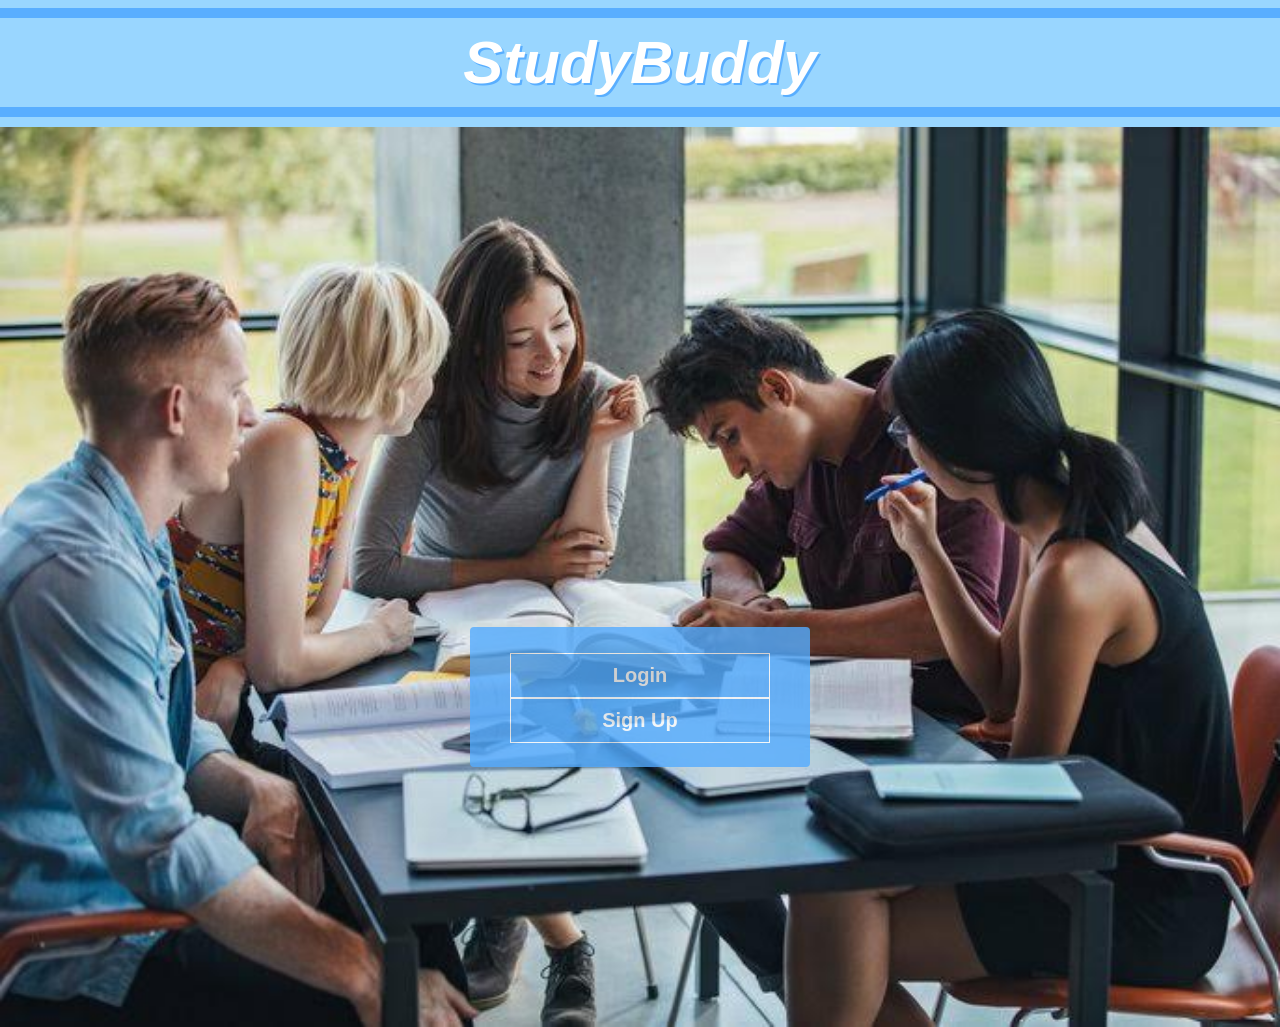
<file: src/index.html>
<html>
    <head>
        <title>StudyBuddy</title>
        <link rel="stylesheet" href="../css/style.css" type="text/css"/>
    </head>
    <body>
        <div id="header">
            StudyBuddy
        </div>
        <div id="centerScreen">
            <div id="loginWrapper">
                <ul>
                    <li><a onclick="document.getElementById('id01').style.display='block'">Login</a></li>
                    <li><a href="./signup.html">Sign Up</a></li>
                </ul>
                <div id="id01" class="modal">
  
                    <form class="modal-content animate" method="post" action="../functions/verifyUsername.php">
                        <div class="container">
                            <label><b>Email</b></label>
                            <input type="text" placeholder="Enter Email" name="email" required>

                            <label><b>Password</b></label>
                            <input type="password" placeholder="Enter Password" name="psw" required>

                            <button type="submit" name="submit">Login</button>
                            <input type="checkbox" checked="checked"> Remember me
                            
                            <button type="button" onclick="document.getElementById('id01').style.display='none'" class="cancelbtn">Cancel</button>
                        </div>

                        <div class="container">
                        </div>
                    </form>
                </div>
            </div>
        </div>
    </body>
</html>
</file>
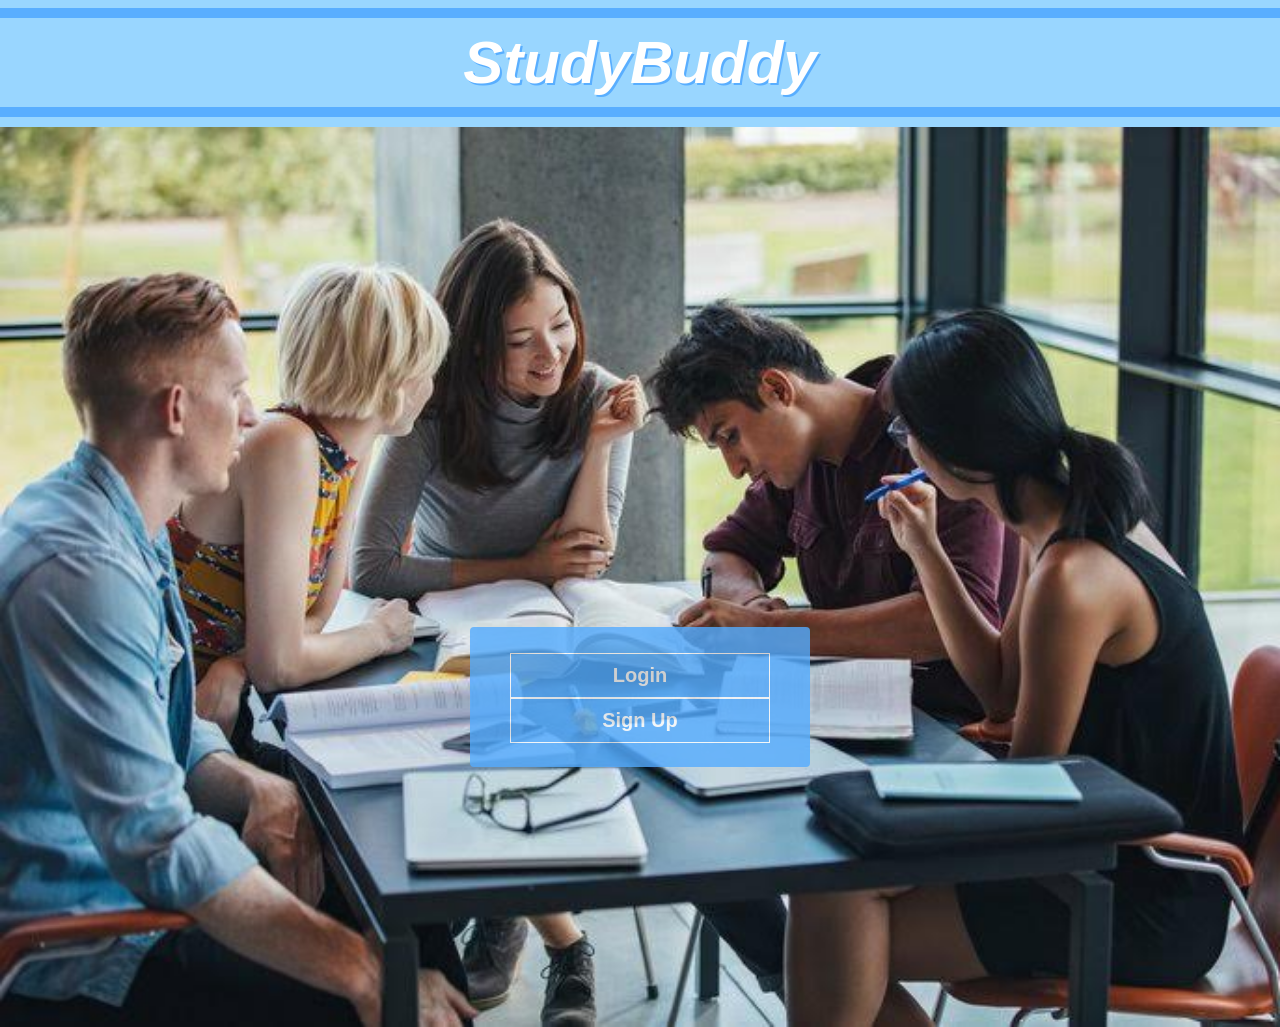
<file: indexCookieTest.html>
<html>
    <head>
        <title>StudyBuddy</title>
        <link rel="stylesheet" href="../css/style.css" type="text/css"/>
    </head>
    <body>
        <script>
        function setUnameCookie() {
            var str1 = "uname="
            var str2 = document.getElementById("uname").value;
            document.cookie = str1.concat(str2);
            console.log(document.cookie);
        }
        </script>
        <div id="header">
            StudyBuddy
        </div>
        <div id="centerScreen">
            <div id="loginWrapper">
                <ul>
                    <li><a onclick="document.getElementById('id01').style.display='block'">Login</a></li>
                    <li><a href="./signup.html">Sign Up</a></li>
                </ul>
                <div id="id01" class="modal">
  
                    <form class="modal-content animate" method="post" action="../functions/verifyUsername.php">
                        <div class="container">
                            <label><b>Email</b></label>
                            <input type="text" placeholder="Enter Email" name="email" required>

                            <label><b>Password</b></label>
                            <input type="password" placeholder="Enter Password" name="psw" required>

                            <button type="submit" name="submit" onclick="setUnameCookie()">Login</button>
                            <input type="checkbox" checked="checked"> Remember me
                            
                            <button type="button" onclick="document.getElementById('id01').style.display='none'" class="cancelbtn">Cancel</button>
                        </div>

                        <div class="container">
                        </div>
                    </form>
                </div>
            </div>
        </div>
    </body>
</html>
</file>
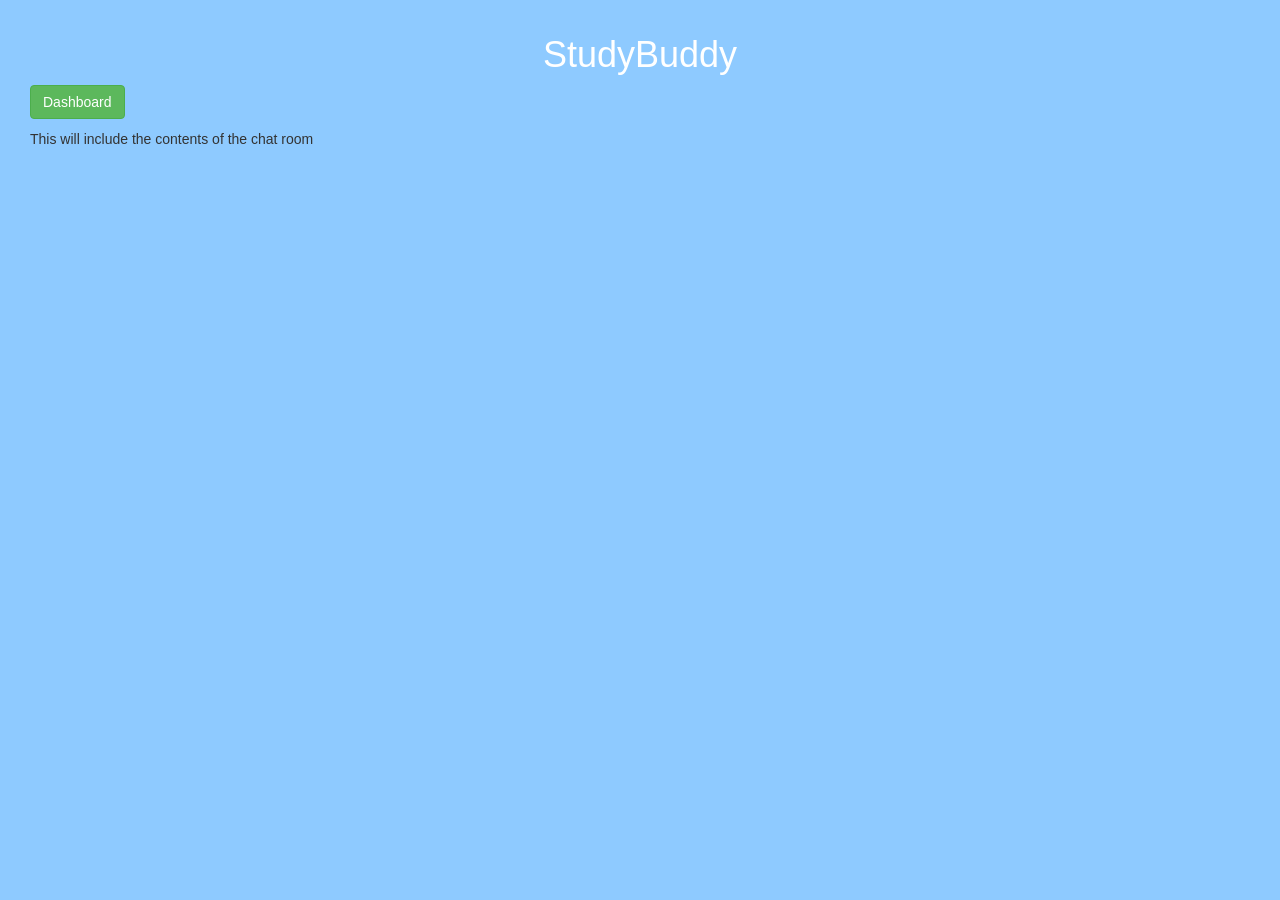
<file: StudyBuddyHomePage.html>
<!DOCTYPE html>
<html lang="en">
<head>
    <title>StudyBuddy</title>
    <meta charset="utf-8">
    <meta name="viewport" content="width=device-width, initial-scale=1">
    <link rel="stylesheet" href="http://maxcdn.bootstrapcdn.com/bootstrap/3.3.4/css/bootstrap.min.css">
    <script src="https://ajax.googleapis.com/ajax/libs/jquery/1.11.3/jquery.min.js"></script>
    <script src="http://maxcdn.bootstrapcdn.com/bootstrap/3.3.4/js/bootstrap.min.js"></script>
    <link rel="stylesheet" href="sidebar.css">
</head>

<body style="background-color:#8ecaff;" id="index">

    <div id="wrapper">

        <!-- Sidebar -->
        <div id="sidebar-wrapper">
            <ul class="sidebar-nav">
                <li><a href="#">Chatrooms</a></li>
                <li><a href="#">Search</a></li>
                <li><a href="#">Profile</a></li>
                <li><a href="#">Settings</a></li>
                <li><a href="#">Logout</a></li>
            </ul>
        </div>


        <!-- Content -->
        <div id="page-content-wrapper">
            <div class="container-fluid">
                <div class="row">
                    <div class="col-lg-12">

                    <!--
                        <div class="row">
                            <div>
                                <img src="books.png" class="img-responsive" width="150" height="150" align="" style="padding-left: 10px; float: left;">
                                <i style="float: left; padding-left: 10px;"><h1>StudyBuddy</h1></i>
                                <img src="books.png" class="img-responsive" width="150" height="150" style="margin-left: 10px; float: left;">
                                <div style="clear: both"/>

                            </div>
                        </div>
                      -->

                        <h1 style="color: white; text-align: center;">StudyBuddy</h1>


                        <a href="#" class="btn btn-success" id="menu-toggle">Dashboard</a>

                        <p></p>
                        <p>This will include the contents of the chat room</p>

                    </div>
                </div>
            </div>
        </div>


    </div>

    <!-- Menu Toggle JavaScript -->
    <script>
        $("#menu-toggle").click(function (e) {
            e.preventDefault(); <!-- prevent the default action of clicking a button = going to a URL -->
            $("#wrapper").toggleClass("menuDisplayed");
        });

    </script>





</body>
</html>
</file>
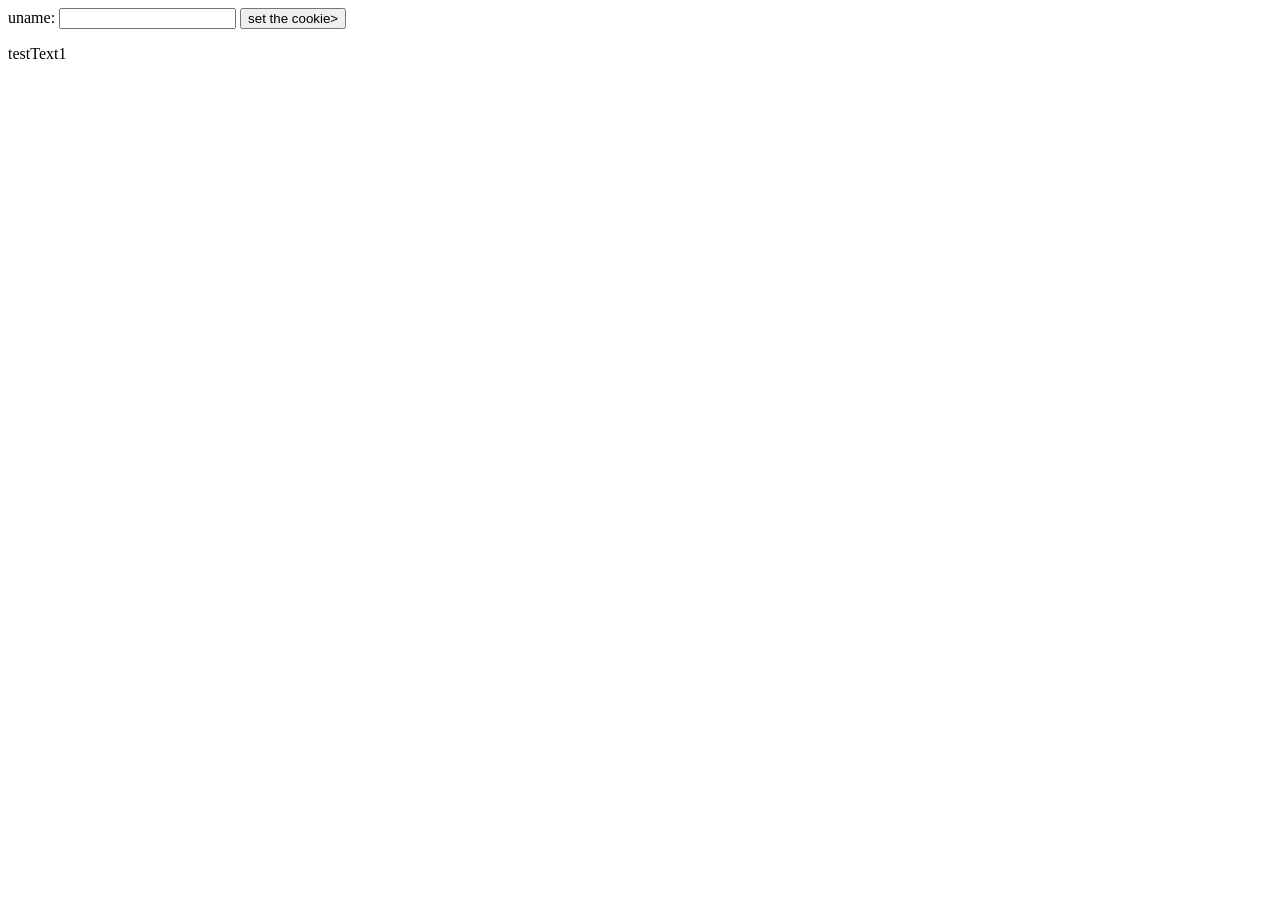
<file: test2.html>
<!DOCTYPE html>
<html>
<body>
uname: <input type="text" id="uname">

<script>
function setUnameCookie() {
	var str1 = "uname="
	var str2 = document.getElementById("uname").value;
	document.cookie = str1.concat(str2);
	console.log(document.cookie);
}
</script>

<button onclick="setUnameCookie()">set the cookie></button>
<p>testText1</p>
</body>
</html>
</file>
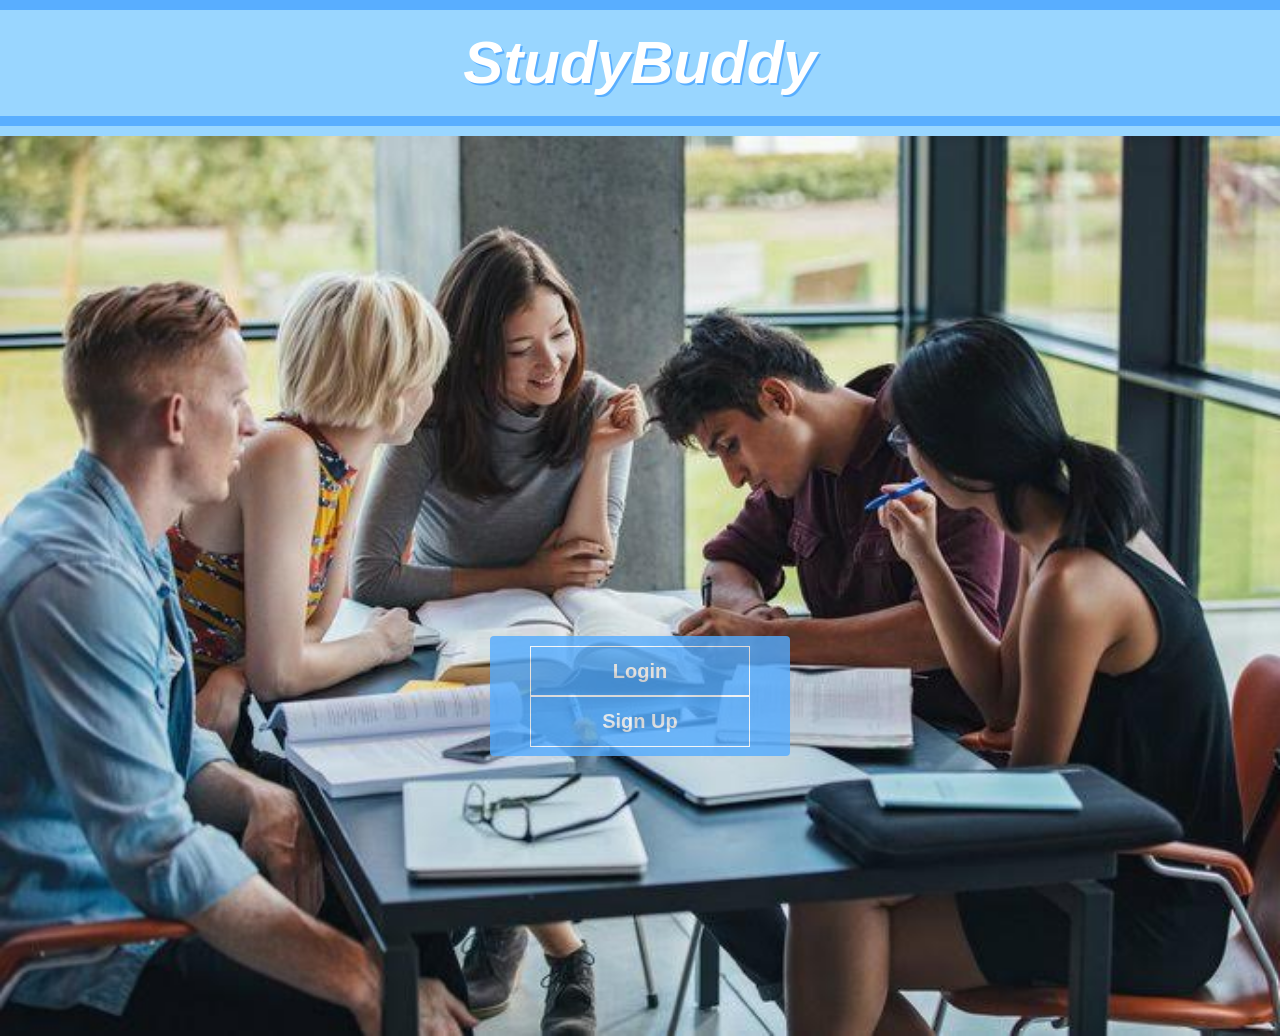
<file: src/indexBS.html>
<html>
    <head>
        <title>StudyBuddy</title>
		<meta charset="utf-8">
		<meta name="viewport" content="width=device-width, initial-scale=1">
		<link rel="stylesheet" href="https://maxcdn.bootstrapcdn.com/bootstrap/3.3.7/css/bootstrap.min.css">
		<script src="https://ajax.googleapis.com/ajax/libs/jquery/3.2.0/jquery.min.js"></script>
		<script src="https://maxcdn.bootstrapcdn.com/bootstrap/3.3.7/js/bootstrap.min.js"></script>
		<link rel="stylesheet" href="../css/style.css" type="text/css"/>
    </head>
    <body>
	<script>
	function setUnameCookie() {
		var str1="uname=";
		var str2="email=";
		var str3=document.getElementById("email").value;
		<!-- set email cookie -->
		document.cookie=str2.concat(str3);
        var str4="";
		<!-- ajax for getting username -->
		$.ajax({
            type: "POST",
			url: "../functions/"getUserInfo.php"
            data: str3,
            dataType: 'json',
            success: function(data)
            {
                str4=jQuery.parseJSON(data);
            }

		});
        console.log(str4);
        //document.cookie=str1.concat(str4);
	}
	</script>
        <div id="header">
            StudyBuddy
        </div>
        <div id="centerScreen">
            <div id="loginWrapper">
                <ul>
                    <li><a onclick="document.getElementById('id01').style.display='block'">Login</a></li>
                    <li><a href="./signup.html">Sign Up</a></li>
                </ul>
                <div id="id01" class="modal">
  
                    <form class="modal-content animate" method="post" action="../functions/verifyUsername.php">
                        <div class="container">
                            <label><b>Email</b></label>
                            <input id="email" type="text" placeholder="Enter Email" name="email" required>

                            <label><b>Password</b></label>
                            <input type="password" placeholder="Enter Password" name="psw" required>

                            <button type="submit" name="submit" onclick="setUnameCookie()">Login</button>
                            <input type="checkbox" checked="checked"> Remember me
                            
                            <button type="button" onclick="document.getElementById('id01').style.display='none'" class="cancelbtn">Cancel</button>
                        </div>

                        <div class="container">
                        </div>
                    </form>
                </div>
            </div>
        </div>
    </body>
</html>
</file>
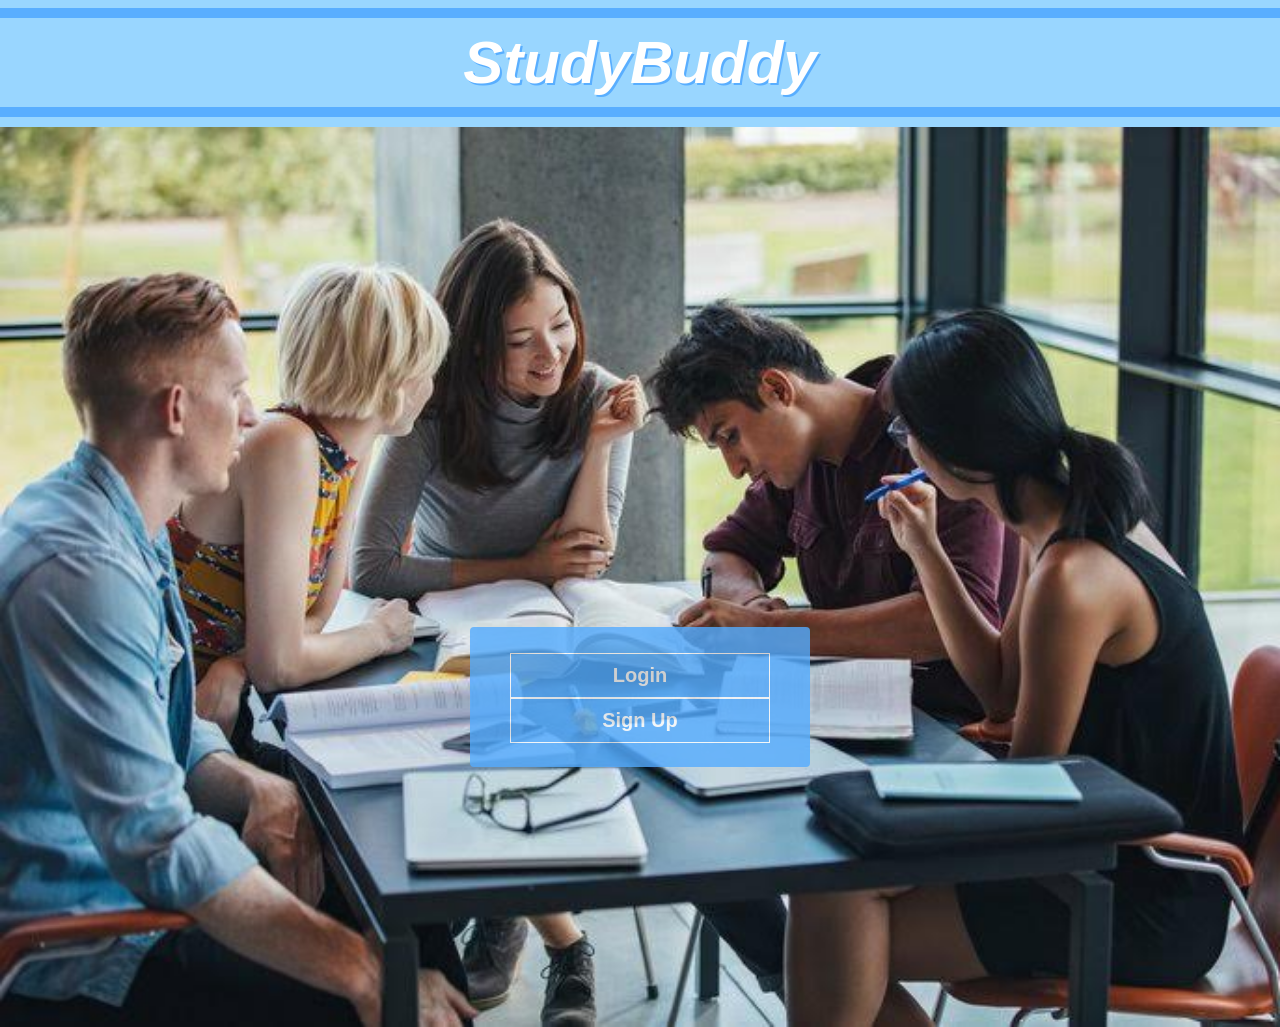
<file: src/indexCookieTest.html>
<html>
    <head>
        <title>StudyBuddy</title>
        <link rel="stylesheet" href="../css/style.css" type="text/css"/>
    </head>
    <body>
        <script>
        function setUnameCookie() {
            var str1 = "uname="
            var str2 = document.getElementById("uname").value;
            document.cookie = str1.concat(str2);
 	    console.log("test");       
	    console.log(document.cookie);
        }
        </script>
        <div id="header">
            StudyBuddy
        </div>
        <div id="centerScreen">
            <div id="loginWrapper">
                <ul>
                    <li><a onclick="document.getElementById('id01').style.display='block'">Login</a></li>
                    <li><a href="./signup.html">Sign Up</a></li>
                </ul>
                <div id="id01" class="modal">
  
                    <form class="modal-content animate" method="post" action="../functions/verifyUsername.php">
                        <div class="container">
                            <label><b>Email</b></label>
                            <input id="uname" type="text" placeholder="Enter Email" name="email" required>

                            <label><b>Password</b></label>
                            <input type="password" placeholder="Enter Password" name="psw" required>

                            <button type="submit" name="submit" onclick="setUnameCookie()">Login</button>
                            <input type="checkbox" checked="checked"> Remember me
                            
                            <button type="button" onclick="document.getElementById('id01').style.display='none'" class="cancelbtn">Cancel</button>
                        </div>

                        <div class="container">
                        </div>
                    </form>
                </div>
            </div>
        </div>
    </body>
</html>
</file>
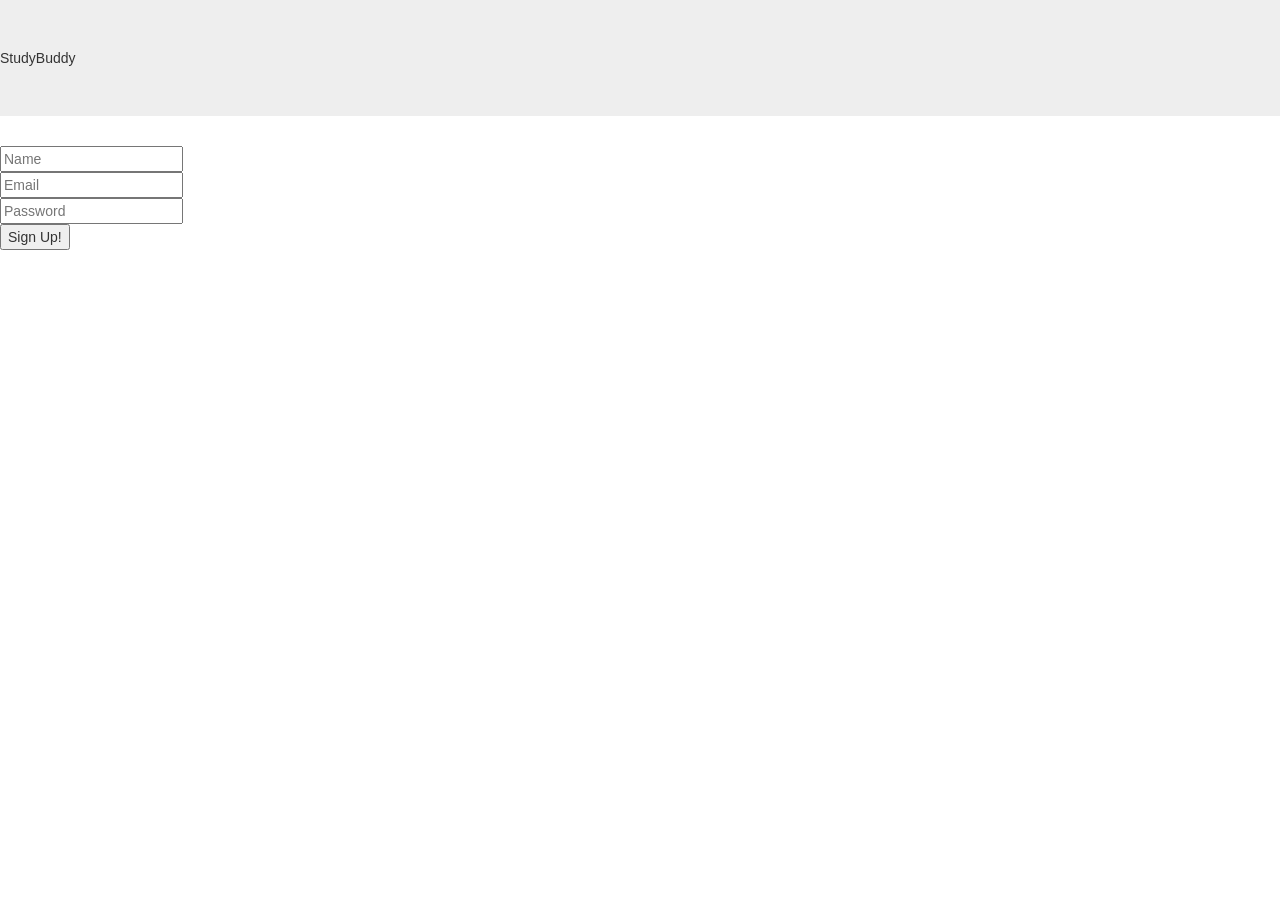
<file: src/signup.html>
<!DOCTYPE html>
<html lang="en">
<html>
    <head>
        <title>StudyBuddy | Signup</title>
        <meta charset="utf-8">
        <meta name="viewport" conetne="width=device-width, initial-scale=1">
        <link rel="stylesheet" href="../bootstrap-3.3.7-dist/css/bootstrap.min.css">
        <script src="https://ajax.googleapis.com/ajax/libs/jquery/3.2.0/jquery.min.js"></script>
        <script src="../bootstrap-3.3.7-dist/js/bootstrap.min.js"></script>
    </head>
    <body>
        <div class="jumbotron">
            StudyBuddy
        </div>
        <div id="mainWrapper">
		  <form method = "post" action="../functions/addUser.php">
            <div id="signUpContainer">
                <div class="formInput">
                    <input type="text" required autocomplete="off" placeholder="Name" name="username"/>
                </div>
                <div class="formInput">
                    <input type="text" required autocomplete="off" placeholder="Email" name="email"/>
                </div>
                <div class="formInput">
                    <input type="password" required autocomplete="off" placeholder="Password" name="password"/>
                </div>
                
                <input type="submit" name="submit" value="Sign Up!" class="signUpButton"/> 
            
			</div>
		  </form>
        </div>
    </body>
</html>
</file>
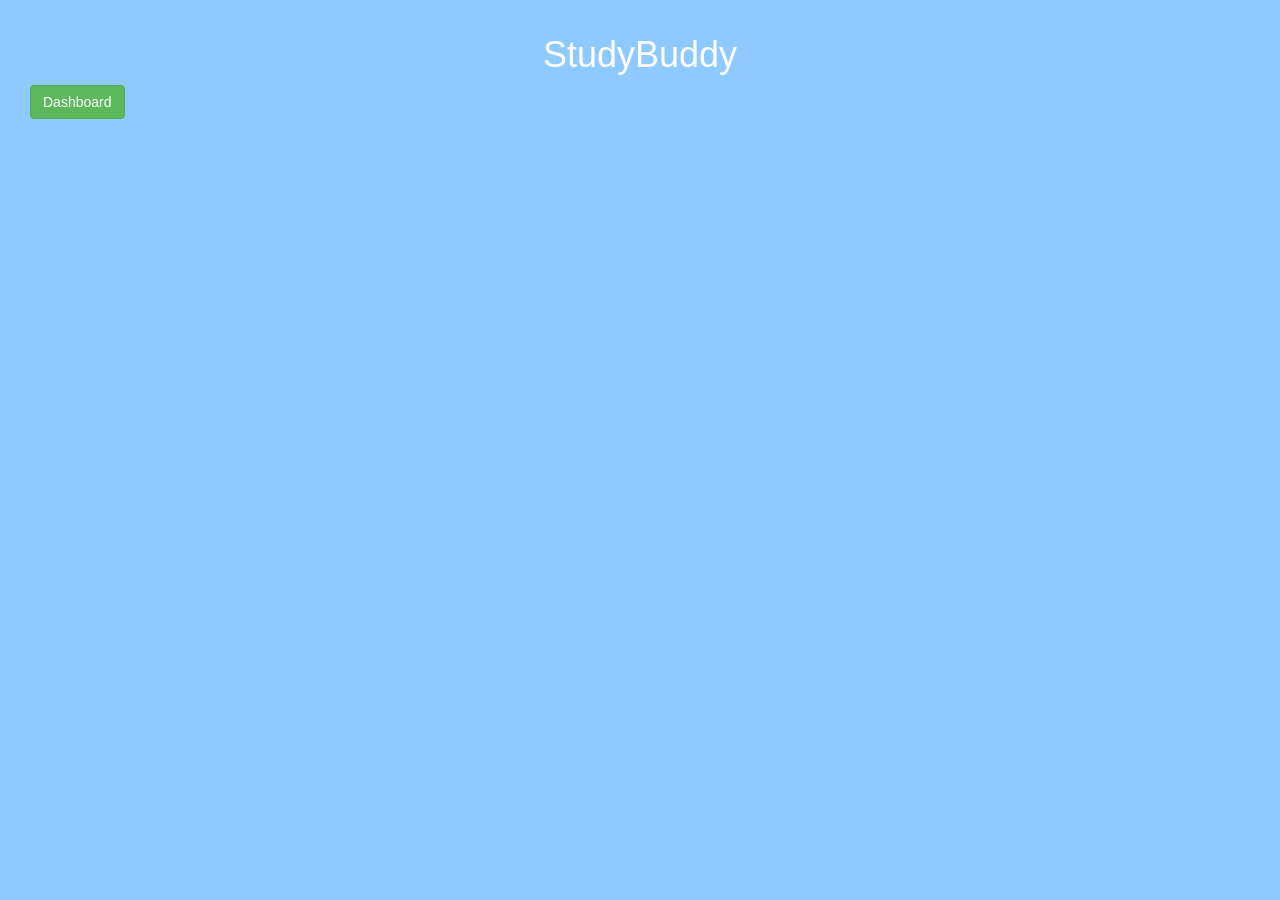
<file: src/StudyBuddyHomePage.html>
<!DOCTYPE html>
<html lang="en">
<head>
    <title>StudyBuddy</title>
    <meta charset="utf-8">
    <meta name="viewport" content="width=device-width, initial-scale=1">
    <link rel="stylesheet" href="http://maxcdn.bootstrapcdn.com/bootstrap/3.3.4/css/bootstrap.min.css">
    <script src="https://ajax.googleapis.com/ajax/libs/jquery/1.11.3/jquery.min.js"></script>
    <script src="http://maxcdn.bootstrapcdn.com/bootstrap/3.3.4/js/bootstrap.min.js"></script>
    <link rel="stylesheet" href="../css/sidebar.css">
</head>

<body style="background-color:#8ecaff;" id="index">

    <div id="wrapper">

        <!-- Sidebar -->
        <div id="sidebar-wrapper">
            <ul class="sidebar-nav">
                <li>Guest</li>
                <li><a href="#" id="chatLink">Chatrooms</a></li>
                <li><a href="#">Search</a></li>
                <li><a href="#">Profile</a></li>
                <li><a href="#">Settings</a></li>
                <li><a href="http://ctma226.netlab.uky.edu/498App/src/index.html">Logout</a></li>
            </ul>
        </div>


        <!-- Content -->
        <div id="page-content-wrapper">
            <div class="container-fluid">
                <div class="row">
                    <div class="col-lg-12">
                        <h1 style="color: white; text-align: center;">StudyBuddy</h1>
                        <a href="#" class="btn btn-success" id="menu-toggle">Dashboard</a>

                        <br></br>

                        <!-- > create chatroom button  <-->
                        <div class = "createChat">
                        </div>

                        <!-- created chatroom form, calls addChatroom.php and appends chatroom to database <-->
                        <div class = "createRoom" id="createRoom">
                          <form autocomplete="off">
			    <!-- in chrome, it always autofills the first forms even with autocomplete turned off. This prevents that<-->
			    <input style="display:none">
			    <input type="password" style="display:none">
                            <label><b>Chatroom</b></label>
                            <input type="text" placeholder="Name of Chatroom" autocomplete="off" name="chatName" id = "chatName" required>

                            <label><b>Password</b></label>
                            <input type="password" placeholder="Enter Password" autocomplete-"off" name="psw" id = "psw" required>

                            <button type="button" name="submit" id ="chatID">Create Room</button>
                            <button type="button" onclick="document.getElementById('createRoom').style.display='none'" class="cancelbtn">Cancel</button>
                          </form>
                        </div>

                        <!-- chatroom container, both list of chatrooms and the chatwindow itself  -->
                        <div class = "chatRooms">
                          <!-- chat window container, contains window and submission form for adding comments to chat -->
                          <div class = "chatWindow">
                            <div class = "window">
                            </div>
                            <div class = "commentBox">
                              <form id = "submitComment" method = "post">
                                <label><b>Chat:</b></label>
                                <input type="text" placeholder="Text goes here" name="comment" id="userComment"/>
                                <button id = "commentButton">Enter</button>
                              </form>
                            </div>
                          </div>
                          <!-- chat room container, for the list of chat rooms -->
                          <div class = "chatRoom">
                          </div>
                        </div>

                    </div>
                </div>
            </div>
        </div>
    </div>

    <!-- Menu Toggle JavaScript -->
    <script>

        var newChat = $('.createRoom');
	var chatRoomID;
        $("#menu-toggle").click(function (e) {
            e.preventDefault(); <!-- prevent the default action of clicking a button = going to a URL -->
            $("#wrapper").toggleClass("menuDisplayed");
        });

	<!-- chatLink function creates a dynamic Create Classroom form/button -->
	<!-- checks for amount of buttons in div, when 1 is already made it will no longer create more forms -->
        $("#chatLink").click(function (ChatRoomsButton) {
            ChatRoomsButton.preventDefault(); <!-- prevent the default action of clicking a button = going to a URL -->
            var createChat = $('.createChat')
            var test = $('<button class="chatButton">Create Chatroom</button>')

            if(createChat.find('button').size() < 1){
              createChat.append(test);
            }

           <!-- when created button is clicked, display the form to input chatroom name and password (which is the .creatRoom class defined above menu-toggle) -->
            test.click(function () {
                newChat.css('display', 'block');
            });

        });

	<!-- when submit form for chatroom is clicked, put chatroom name into variable and append the chatroom as a hyperlink to a container div -->
	<!--it is important to note we also dynamically append this hyperlink into dynamically created divs, called "room container" -->
        $('#chatID').click(function(self){
          self.preventDefault();
          var chatName = $('#chatName').val();
	  var psw = $('#psw').val();

	  $.ajax({
		type: "POST",
		url: "../functions/addChatroom.php",
		data: {chatName:chatName, psw:psw}
	  });
		
	  $.ajax({
		url: "../functions/getNewestChatroom.php",
		data: "",
		dataType: 'json',
		success: function(data)
		{
			chatRoomID = jQuery.parseJSON(data);
			$('.chatRoom').append('<div id = "roomContainer">'+'<a href="#" id = "newRoom" name ='+chatRoomID+chatName+'>'+chatRoomID+') '+chatName+'</a>'+'</div>');
		}
		});	

	  $('#createRoom').css('display', 'none');
        });

	<!-- Room contained is contained within the .chatroom container -->
	<!-- meaning the dynamically created hyperlinks inside thhe divs are inside thhe .chatroom class-->
	<!--Thus, we can select these hyperlinks by manipulating all clicks inside of the chatroom container with id of #newRoom -->
        $('.chatRoom').on('click', '#newRoom', function()
	{

	<!-- when hyperlink is clicked (if no hyperlink has been clicked at this point, this is the first time the text box and chat box are revealed -->
 	<!-- text and chatbox fit dynamically to the page side by side (at least on my resolution...)) the forms clear themselves out so that the new chatroom -->
	<!-- will not interfere with the old chatroom. All chatrooms are located inside 2 divs (.window, .commentbox) both inside .chatWindow -->
	<!-- to reiterate, both of these divs refresh themselves on click. As of now I don't have a good way to add a comment to the sever from this -->
        	var roomName = $(this).attr('name');
	 	var chatID = "";
		
		for (var iter = 0; iter < roomName.length; iter++)
		{
			if (isNaN(roomName[iter]))
			{
				break;
			}

			else 
			{
				chatID += roomName[iter];
			}
		}

		loadComments(chatID);

         	$(".window").empty();
                $("#submitComment")[0].reset();
          	$(".window").css('display', 'block');
          	$(".commentBox").css('display', 'block');
         	$('.commentBox').on('click', '#commentButton', function(thisButton)
		{
          		thisButton.preventDefault();
          		var comment = $('#userComment').val();		
			var UID = "1";
			$.ajax({
				type: "POST",
				datatype: "json",
				url: "../functions/addComment.php",
				data: {UID:UID, chatID:chatID, comment:comment}
			});
			$("#submitComment").trigger('reset');
			loadComments(chatID);
          	});
        });

	function loadComments(chatID)
	{
		var names = [];
		var comments = [];
		var message = "";
		$.ajax({
			type: "POST",
			url: "../functions/getChatroomComments.php",
			dataType: 'json',
			data: {chatID:chatID},
			success: function(data)
			{
				$(".window").empty();
				if (data['Name'] != "undefined" && data['Comment'] != "undefined")
				{
					names = data['Name'];
					comments = data['Comment'];
					
					for (var iter = 0; iter < names.length; iter++)
					{
						message = "<p>"+names[iter]+": "+comments[iter]+"</p>";
						$(message).appendTo($(".window"));
					}
				}
			}
		});	
	}

    </script>
</body>
</html>
</file>
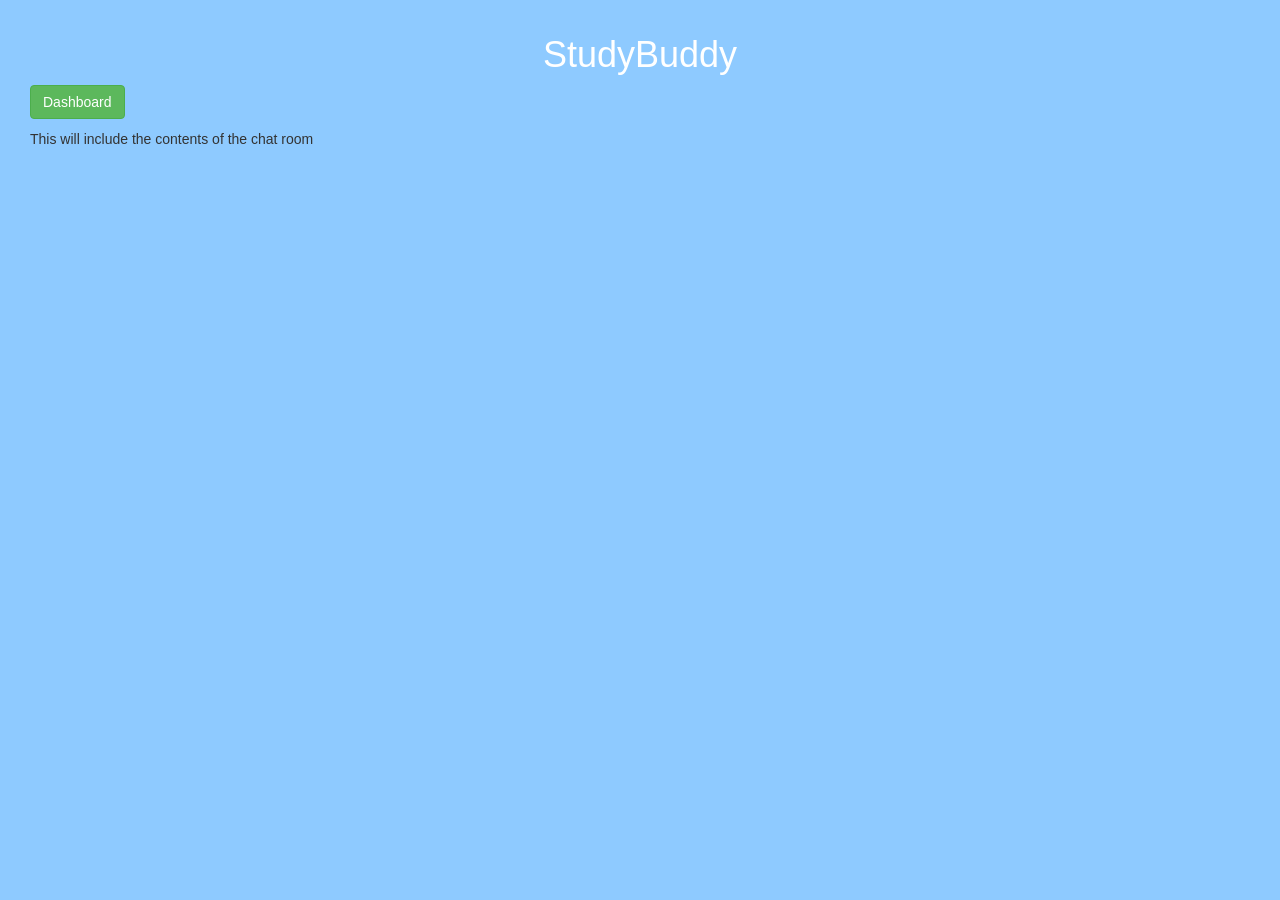
<file: src/StudyBuddyHomePageSafe.html>
<!DOCTYPE html>
<html lang="en">
<head>
    <title>StudyBuddy</title>
    <meta charset="utf-8">
    <meta name="viewport" content="width=device-width, initial-scale=1">
    <link rel="stylesheet" href="http://maxcdn.bootstrapcdn.com/bootstrap/3.3.4/css/bootstrap.min.css">
    <script src="https://ajax.googleapis.com/ajax/libs/jquery/1.11.3/jquery.min.js"></script>
    <script src="http://maxcdn.bootstrapcdn.com/bootstrap/3.3.4/js/bootstrap.min.js"></script>
    <link rel="stylesheet" href="sidebar.css">
</head>

<body style="background-color:#8ecaff;" id="index">

    <div id="wrapper">

        <!-- Sidebar -->
        <div id="sidebar-wrapper">
            <ul class="sidebar-nav">
                <li>This is the Username</li>
                <li><a href="#">Chatrooms</a></li>
                <li><a href="#">Search</a></li>
                <li><a href="#">Profile</a></li>
                <li><a href="#">Settings</a></li>
                <li><a href="http://ctma226.netlab.uky.edu/">Logout</a></li>
            </ul>
        </div>


        <!-- Content -->
        <div id="page-content-wrapper">
            <div class="container-fluid">
                <div class="row">
                    <div class="col-lg-12">

                    <!--
                        <div class="row">
                            <div>
                                <img src="books.png" class="img-responsive" width="150" height="150" align="" style="padding-left: 10px; float: left;">
                                <i style="float: left; padding-left: 10px;"><h1>StudyBuddy</h1></i>
                                <img src="books.png" class="img-responsive" width="150" height="150" style="margin-left: 10px; float: left;">
                                <div style="clear: both"/>

                            </div>
                        </div>
                      -->

                        <h1 style="color: white; text-align: center;">StudyBuddy</h1>


                        <a href="#" class="btn btn-success" id="menu-toggle">Dashboard</a>

                        <p></p>
                        <p>This will include the contents of the chat room</p>

                    </div>
                </div>
            </div>
        </div>


    </div>

    <!-- Menu Toggle JavaScript -->
    <script>
        $("#menu-toggle").click(function (e) {
            e.preventDefault(); <!-- prevent the default action of clicking a button = going to a URL -->
            $("#wrapper").toggleClass("menuDisplayed");
        });

    </script>





</body>
</html>
</file>
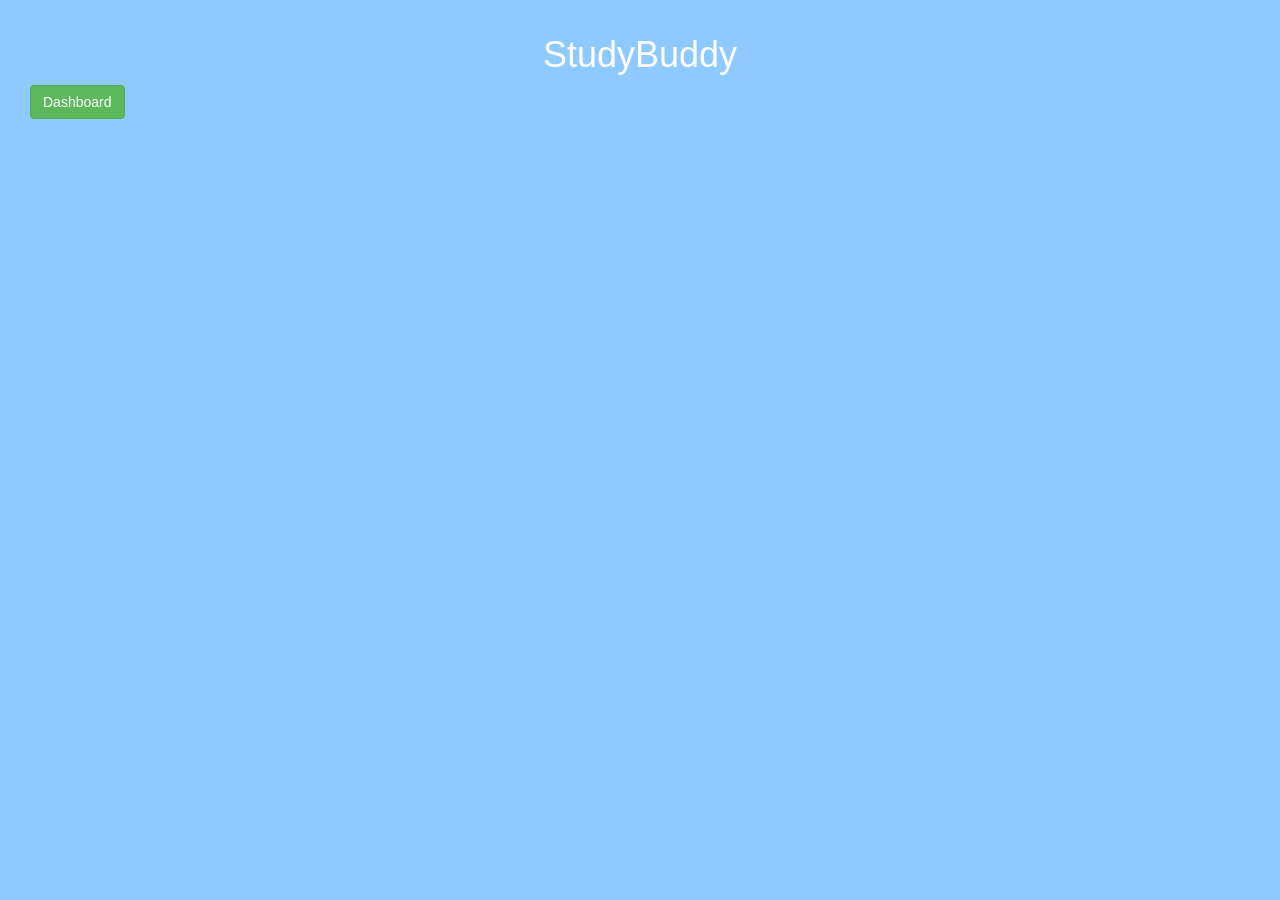
<file: src/StudyBuddyHomePageSafev2.html>
<!DOCTYPE html>
<html lang="en">
<head>
    <title>StudyBuddy</title>
    <meta charset="utf-8">
    <meta name="viewport" content="width=device-width, initial-scale=1">
    <link rel="stylesheet" href="http://maxcdn.bootstrapcdn.com/bootstrap/3.3.4/css/bootstrap.min.css">
    <script src="https://ajax.googleapis.com/ajax/libs/jquery/1.11.3/jquery.min.js"></script>
    <script src="http://maxcdn.bootstrapcdn.com/bootstrap/3.3.4/js/bootstrap.min.js"></script>
    <link rel="stylesheet" href="../css/sidebar.css">
</head>

<body style="background-color:#8ecaff;" id="index">

    <div id="wrapper">

        <!-- Sidebar -->
        <div id="sidebar-wrapper">
            <ul class="sidebar-nav">
                <li>This is the Username</li>
                <li><a href="#" id="chatLink">Chatrooms</a></li>
                <li><a href="#">Search</a></li>
                <li><a href="#">Profile</a></li>
                <li><a href="#">Settings</a></li>
                <li><a href="http://ctma226.netlab.uky.edu/">Logout</a></li>
            </ul>
        </div>


        <!-- Content -->
        <div id="page-content-wrapper">
            <div class="container-fluid">
                <div class="row">
                    <div class="col-lg-12">

                    <!--
                        <div class="row">
                            <div>
                                <img src="books.png" class="img-responsive" width="150" height="150" align="" style="padding-left: 10px; float: left;">
                                <i style="float: left; padding-left: 10px;"><h1>StudyBuddy</h1></i>
                                <img src="books.png" class="img-responsive" width="150" height="150" style="margin-left: 10px; float: left;">
                                <div style="clear: both"/>

                            </div>
                        </div>
                      -->

                        <h1 style="color: white; text-align: center;">StudyBuddy</h1>
                        <a href="#" class="btn btn-success" id="menu-toggle">Dashboard</a>

                        <br></br>

                        <!-- > create chatroom button  <-->
                        <div class = "createChat">
                        </div>

                        <!-- created chatroom form, calls addChatroom.php and appends chatroom to database <-->
                        <div class = "createRoom" id="createRoom">
                          <form method="POST" id = "myForm" action="../functions/addChatroom.php">
                            <label><b>Chatroom</b></label>
                            <input type="text" autocomplete = "off"  placeholder="Name of Chatroom" name="chatName" id = "chatName" required/>

                            <label><b>Password</b></label>
                            <input type="password" autocomplete = "off"  placeholder="Enter Password" name="psw" required/>

                            <input type="submit" name="submit" id ="chatID"/> 
                            <button type="button" onclick="document.getElementById('createRoom').style.display='none'" class="cancelbtn">Cancel</button>
                          </form>
                        </div>

                        <div class = "chatRooms">
                          <div class = "chatRoom">
                          </div>
                        </div>

                    </div>
                </div>
            </div>
        </div>
    </div>

    <!-- Menu Toggle JavaScript -->
    <script>

        var newChat = $('.createRoom');

        $("#menu-toggle").click(function (e) {
            e.preventDefault(); <!-- prevent the default action of clicking a button = going to a URL -->
            $("#wrapper").toggleClass("menuDisplayed");
        });

        $("#chatLink").click(function (ChatRoomsButton) {
            ChatRoomsButton.preventDefault(); <!-- prevent the default action of clicking a button = going to a URL -->
            var createChat = $('.createChat')
            var test = $('<button class="chatButton">Create Chatroom</button>')

            if(createChat.find('button').size() < 1){
              createChat.append(test);
            }

            test.click(function () {
		$('#myForm')[0].reset();
                newChat.css('display', 'block');
            });

        });

        $('#chatID').click(function(self){
          self.preventDefault();
          var chatName = $('#chatName').val();
          $('.chatRoom').append('<div>'+'<a href="#" id'+chatName+'= >'+chatName+'</a>'+'</div>');
        });

    </script>
</body>
</html>
</file>
<file: css/style.css>
body {
    font-family: arial, sans-serif;
    text-align: center;
    background-color: #99d6ff;
    margin-right: auto;
    margin-left: auto;
}

#header {
    width: 100%;
    font-family: arial, sans-serif;
    font-size: 60px;
    font-weight: bold;
    font-style: italic;
    color: white;
    text-shadow: 2px 2px #59aeff;
    padding-top: 10px;
    padding-bottom: 10px;
    border-top: 10px;
    border-bottom: 10px;
    border-right: 0px;
    border-left: 0px;
    border-color: #59aeff;
    border-style: solid;
}

#centerScreen {
    position:absolute;
    margin-top: 10px;
    width: 100%;
    height: 100%;
    background: url("/img/HomePagePic.jpg");
    background-size: cover;
}

#loginWrapper {
    height: 120px;
    width: 300px;
    padding-right: 40px;
    padding-top: 10px;
    padding-bottom: 10px;
    text-align: center;
    background: #54acff; 
    margin-left: auto;
    margin-right: auto;
    margin-top: 500px;
    opacity: 0.8;
    filter:alpha(opacity=80);
    border-radius: 4px;
}

#loginWrapper ul li {
    list-style: none;
    font-weight: bold;
    text-shadow: 1px 1px #59aeff;
    font-size: 20px;
    padding: 10px;
    border: 1px;
    border-color: white;
    border-style: solid;
}

#loginWrapper a {
    color: white;
    text-decoration: none;
    text-align: center;
    padding: 20px;
}

#loginWrapper ul li:hover {
    background: #006ed6;
    transition: all 0.45s;
    opacity: 0.80;
    filter: alpha(opacity=80);
    cursor: pointer;
}

#mainWrapper {
    position: absolute;
    width: 100%;
    height: 100%;
    background-image: url("/img/BooksPic.jpg");
    background-repeat: no-repeat;
    background-size: cover;
}

#signUpContainer {
    margin: 20% auto;
    width: 400px;
    height: 280px;
    padding-top: 42px;
    padding-bottom: 30px;
    padding-right: 30px;
    padding-left: 30px;
    background-color: rgba(80,150,255, 0.8);
    border-radius: 4px;
}

.formInput input {
    height: 40px;
    width: 350px;
    margin: 8px;
    padding-left: 10px;
    font-size: 16px;
}

.signUpButton {
    margin-top: 8px;
    width: 150px;
    height: 50px;
    color: #fff;
    font-size: 20px;
    font-weight: bold;
    text-shadow: 1px 1px #59aeff;
    border-color: white;
    border-width: 1px;
    border-style: solid;
    background-color: rgba(0,0,0,0);
}

.signUpButton:hover {
    background: #006ed6;
    transition: all 0.45s;
    opacity: 0.80;
    filter: alpha(opacity=80);
    cursor: pointer;
}

input[type=text], input[type=password] {
    width: 100%;
    padding: 12px 20px;
    margin: 8px 0;
    font-size: 16px;
    display: inline-block;
    border: 1px solid #ccc;
    box-sizing: border-box;
    border-radius: 4px;
    
}

.container label {
    color: #eee;
}

button {
    background-color: rgb(80,150,255);
    color: white;
    height: 40px;
    margin: 8px 0px;
    border: solid 1px;
    border-color: white;
    font-size: 12px;;
    cursor: pointer;
    width: 100%;
    border-radius: 4px;
}

button:hover {
    background: #006ed6;
}

.cancelbtn {
    width: auto;
    padding: 10px 18px;
    margin-left: 50px;
    background-color: #aaa;
}

.container {
    padding: 16px;
    border-radius: 4px;
}

span.psw {
    float: right;
    padding-top: 16px;
}


.modal {
    display: none; 
    position: fixed; 
    z-index: 1; 
    left: 0;
    top: 0;
    width: 100%; 
    height: 100%;
    overflow: auto;
    background-color: rgb(0,0,0);
    background-color: rgba(0,0,0,0.4);
    padding-top: 60px;
}

.modal-content {
    background-color: rgba(80,150,255, 0.8);
    margin: 15% auto 15% auto; 
    border: 1px solid #888;
    width: 400px; 
    height: 280px;
    border-radius: 4px;
}

.close {
    position: absolute;
    right: 25px;
    top: 0;
    color: #000;
    font-size: 35px;
    font-weight: bold;
}

.close:hover,
.close:focus {
    color: red;
    cursor: pointer;
}

.animate {
    -webkit-animation: animatezoom 0.6s;
    animation: animatezoom 0.6s
}

@-webkit-keyframes animatezoom {
    from {-webkit-transform: scale(0)} 
    to {-webkit-transform: scale(1)}
}
    
@keyframes animatezoom {
    from {transform: scale(0)} 
    to {transform: scale(1)}
}

@media screen and (max-width: 300px) {
    span.psw {
        display: block;
        float: none;
    }
    .cancelbtn {
        width: 100%;
    }
}
</file>
<file: sidebar.css>
#sidebar-wrapper{
    z-index: 1;
    position: absolute;
    width: 0;
    height: 100%;
    overflow-y: hidden; /* content too long = hide it */
    background: #59aeff;
    opacity: 0.9; /* can see through it */

}

/* [Page] Content */
#page-content-wrapper{
    width: 100%;
    position: absolute;
    padding: 15px;


}

/* Change width of sidebar when the menu is displayed */
#wrapper.menuDisplayed #sidebar-wrapper{
    width: 250px;
}
/* Sidebar should not overlap main page content */
#wrapper.menuDisplayed #page-content-wrapper{
    padding-left: 250px;
}

/* Sidebar Styles */
.sidebar-nav{
    padding: 0;
    list-style: none; /* no bullets, arrows, etc */
}
.sidebar-nav li{
    text-indent: 20px;
    line-height: 40px;
}
.sidebar-nav li a{
    display: block;
    text-decoration: none;
    color: #ddd;
}
</file>
<file: css/sidebar.css>
#sidebar-wrapper{
    z-index: 1;
    position: absolute;
    width: 0;
    height: 100%;
    overflow-y: hidden; /* content too long = hide it */
    background: #59aeff;
    opacity: 0.9; /* can see through it */

}

/* [Page] Content */
#page-content-wrapper{
    width: 100%;
    position: absolute;
    padding: 15px;


}

/* Create chatroom box styling */
.createRoom{
  padding-top: 20px;
  display: none;
}

.chatRooms{
  box-sizing: border-box;
  padding-top: 5px;
  padding-left: 5px;
  max-height: 500px;
  max-width: 1200px;
}

.chatRoom{
  width: 100px;
  height: 500px;
  display: inline;
  overflow-y: auto;
  float:left;
}

.chatWindow{
  display: none;
  border: none;
  display: inline;
  height: 500px;
  width: 1000px;
  float: right;
}

.window{
  display: none;
  background: white;
  border: 1px solid black;
  height: 450px;
}

.commentBox{
  padding-top: 20px;
  padding-left: 100px;
  display: none;
}

#userComment{
  display: inline-block;
  width: 800px;
  height:50px;
}

/* Change width of sidebar when the menu is displayed */
#wrapper.menuDisplayed #sidebar-wrapper{
    width: 250px;
}
/* Sidebar should not overlap main page content */
#wrapper.menuDisplayed #page-content-wrapper{
    padding-left: 250px;
}
/* Sidebar Styles */
.sidebar-nav{
    list-style-type: none;
    padding: 0;

}
.sidebar-nav li{
    text-indent: 20px;
    line-height: 40px;
}
.sidebar-nav li a{
    display: block;
    text-decoration: none;
    color: #ddd;
}
</file>
<file: src/sidebar.css>
#sidebar-wrapper{
    z-index: 1;
    position: absolute;
    width: 0;
    height: 100%;
    overflow-y: hidden; /* content too long = hide it */
    background: #59aeff;
    opacity: 0.9; /* can see through it */

}

/* [Page] Content */
#page-content-wrapper{
    width: 100%;
    position: absolute;
    padding: 15px;


}

/* Change width of sidebar when the menu is displayed */
#wrapper.menuDisplayed #sidebar-wrapper{
    width: 250px;
}
/* Sidebar should not overlap main page content */
#wrapper.menuDisplayed #page-content-wrapper{
    padding-left: 250px;
}

/* Sidebar Styles */
.sidebar-nav{
    padding: 0;
    list-style: none; /* no bullets, arrows, etc */
}
.sidebar-nav li{
    text-indent: 20px;
    line-height: 40px;
}
.sidebar-nav li a{
    display: block;
    text-decoration: none;
    color: #ddd;
}
</file>
